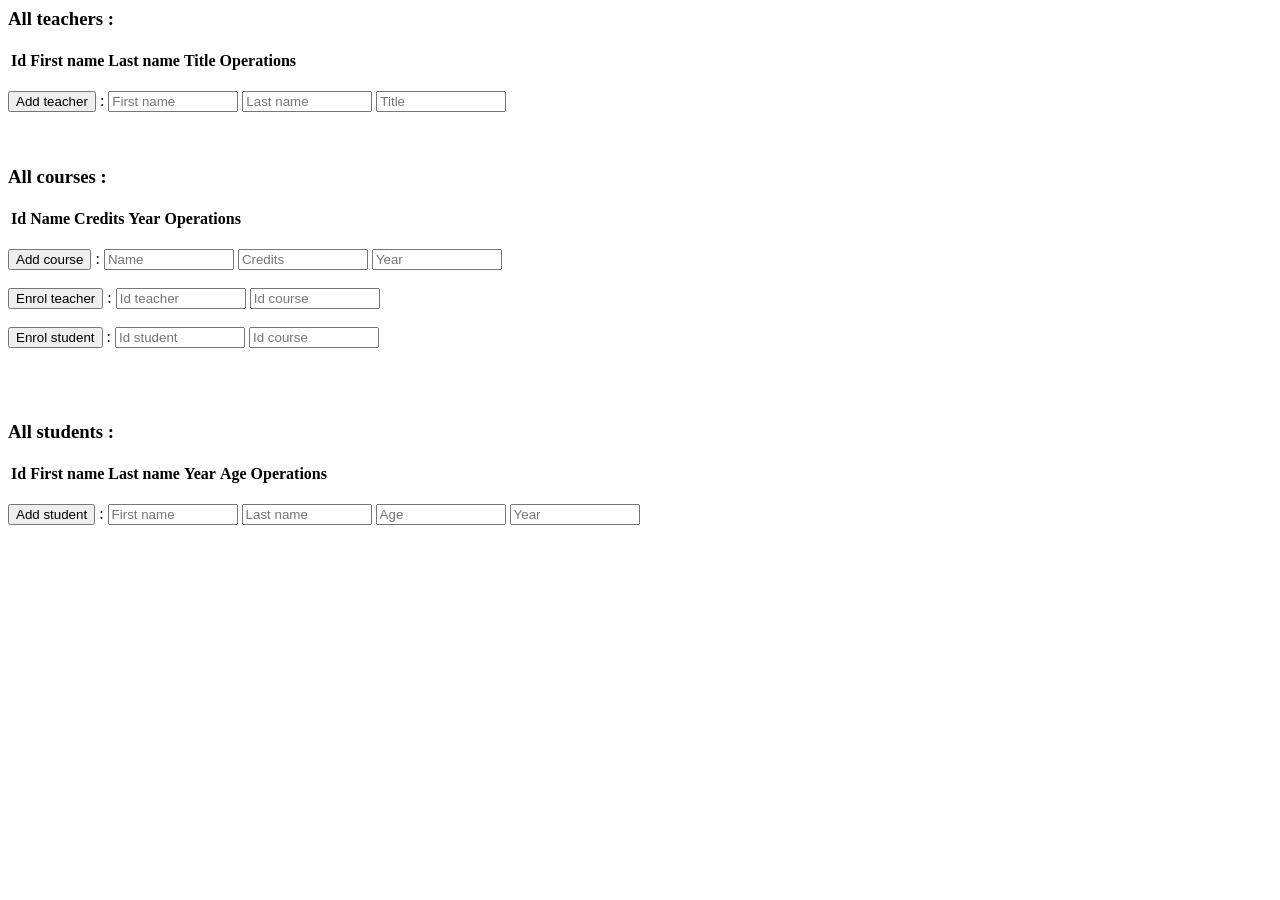
<file: Lab10-13 - Proiect Final/frontend_app/index.html>
<html>
<head>
    <title> Demo frontend application </title>
    <link rel="stylesheet" href="style.css">

    <script src="jquery.js"></script>
    <script src="scripts.js"></script>
</head>
<body>
<div>
    <h3> All teachers : </h3>
    <table>
        <thead>
        <th>Id</th>
        <th>First name</th>
        <th>Last name</th>
        <th>Title</th>
        <th>Operations</th>
        </thead>
        <tbody class="container_teachers">

        </tbody>
    </table>
</div>
<br/>

<button class="btn-add-teacher"> Add teacher </button> :
<input class="add-teacher-firstName" type="text" placeholder="First name">
<input class="add-teacher-lastName"  type="text" placeholder="Last name">
<input class="add-teacher-title"  type="text" placeholder="Title">

<br/><br/><br/>

<div>
    <h3> All courses : </h3>
    <table>
        <thead>
        <th>Id</th>
        <th>Name</th>
        <th>Credits</th>
        <th>Year</th>
        <th>Operations</th>
        </thead>
        <tbody class="container_courses">

        </tbody>
    </table>
</div>
<br/>

<button class="btn-add-course"> Add course </button> :
<input class="add-course-name" type="text" placeholder="Name">
<input class="add-course-credits"  type="text" placeholder="Credits">
<input class="add-course-year"  type="text" placeholder="Year">
<br/><br/>

<button class="btn-enrol-teacher"> Enrol teacher </button> :
<input class="enrol-teacher-id" type="text" placeholder="Id teacher">
<input class="enrol-teacher-courseId"  type="text" placeholder="Id course">

<br/><br/>

<button class="btn-enrol-student"> Enrol student </button> :
<input class="enrol-student-id" type="text" placeholder="Id student">
<input class="enrol-student-courseId"  type="text" placeholder="Id course">
<br/>

<br/><br/><br/>

<div>
    <h3> All students : </h3>
    <table>
        <thead>
        <th>Id</th>
        <th>First name</th>
        <th>Last name</th>
        <th>Year</th>
        <th>Age</th>
        <th>Operations</th>
        </thead>
        <tbody class="container_students">

        </tbody>
    </table>
</div>
<br/>

<button class="btn-add-student"> Add student </button> :
<input class="add-student-firstName" type="text" placeholder="First name">
<input class="add-student-lastName" type="text" placeholder="Last name">
<input class="add-student-age" type="text" placeholder="Age">
<input class="add-student-year" type="text" placeholder="Year">
<br/><br/>

</body>
</html>
</file>
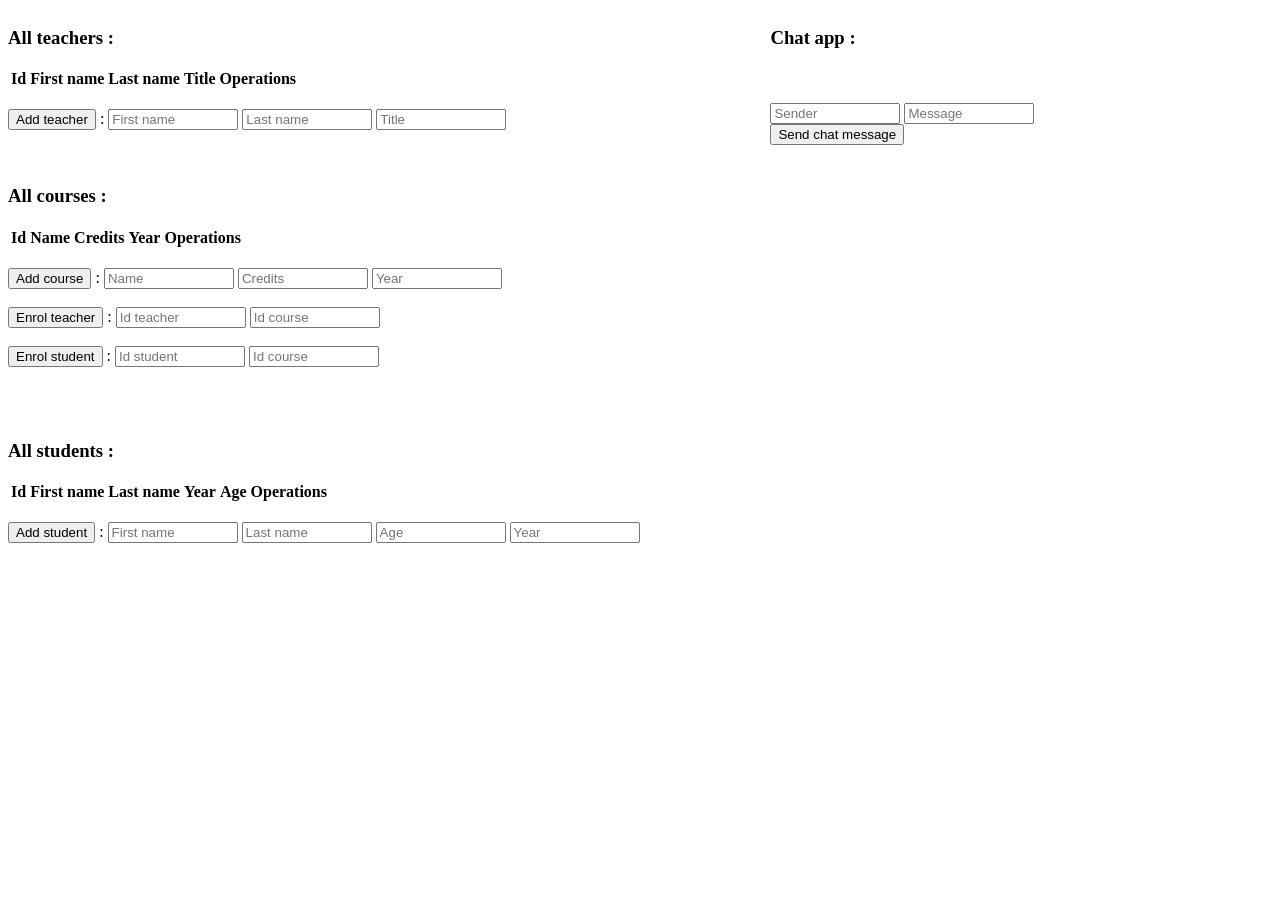
<file: Laborator10-13 - Proiect final/frontend_app/index.html>
<html>
<head>
    <title> Demo frontend application </title>
    <link rel="stylesheet" href="style.css">

    <script src="jquery.js"></script>
    <script src="jquery_sse.js"></script>
    <script src="scripts.js"></script>
</head>
<body>

<div style="width:60%;display: inline-block;">     
<div>
    <h3> All teachers : </h3>
    <table>
        <thead>
        <th>Id</th>
        <th>First name</th>
        <th>Last name</th>
        <th>Title</th>
        <th>Operations</th>
        </thead>
        <tbody class="container_teachers">

        </tbody>
    </table>
</div>
<br/>

<button class="btn-add-teacher"> Add teacher </button> :
<input class="add-teacher-firstName" type="text" placeholder="First name">
<input class="add-teacher-lastName"  type="text" placeholder="Last name">
<input class="add-teacher-title"  type="text" placeholder="Title">

<br/><br/><br/>

<div>
    <h3> All courses : </h3>
    <table>
        <thead>
        <th>Id</th>
        <th>Name</th>
        <th>Credits</th>
        <th>Year</th>
        <th>Operations</th>
        </thead>
        <tbody class="container_courses">

        </tbody>
    </table>
</div>
<br/>

<button class="btn-add-course"> Add course </button> :
<input class="add-course-name" type="text" placeholder="Name">
<input class="add-course-credits"  type="text" placeholder="Credits">
<input class="add-course-year"  type="text" placeholder="Year">
<br/><br/>

<button class="btn-enrol-teacher"> Enrol teacher </button> :
<input class="enrol-teacher-id" type="text" placeholder="Id teacher">
<input class="enrol-teacher-courseId"  type="text" placeholder="Id course">

<br/><br/>

<button class="btn-enrol-student"> Enrol student </button> :
<input class="enrol-student-id" type="text" placeholder="Id student">
<input class="enrol-student-courseId"  type="text" placeholder="Id course">
<br/>

<br/><br/><br/>

<div>
    <h3> All students : </h3>
    <table>
        <thead>
        <th>Id</th>
        <th>First name</th>
        <th>Last name</th>
        <th>Year</th>
        <th>Age</th>
        <th>Operations</th>
        </thead>
        <tbody class="container_students">

        </tbody>
    </table>
</div>
<br/>

<button class="btn-add-student"> Add student </button> :
<input class="add-student-firstName" type="text" placeholder="First name">
<input class="add-student-lastName" type="text" placeholder="Last name">
<input class="add-student-age" type="text" placeholder="Age">
<input class="add-student-year" type="text" placeholder="Year">
<br/><br/>

<div class="emitterContainer">

</div>

<br/><br/>



<br/><br/>


<br/><br/>

</div>
<div style="width:30%; display: inline-block; vertical-align: top;">
    <h3> Chat app : </h3> 
    <div class="emitterContainer2" style=" display: inline-block !important; margin:2px solid black; border-radius:5px;">

    </div>

    <br/> <br/> <br/>
    <input class="add-chatMsg-sender" type="text" placeholder="Sender">
    <input class="add-chatMsg-message"  type="text" placeholder="Message">
    &nbsp;
    <button class="btn-add-chatMsg"> Send chat message </button>
</div>
</body>
</html>
</file>
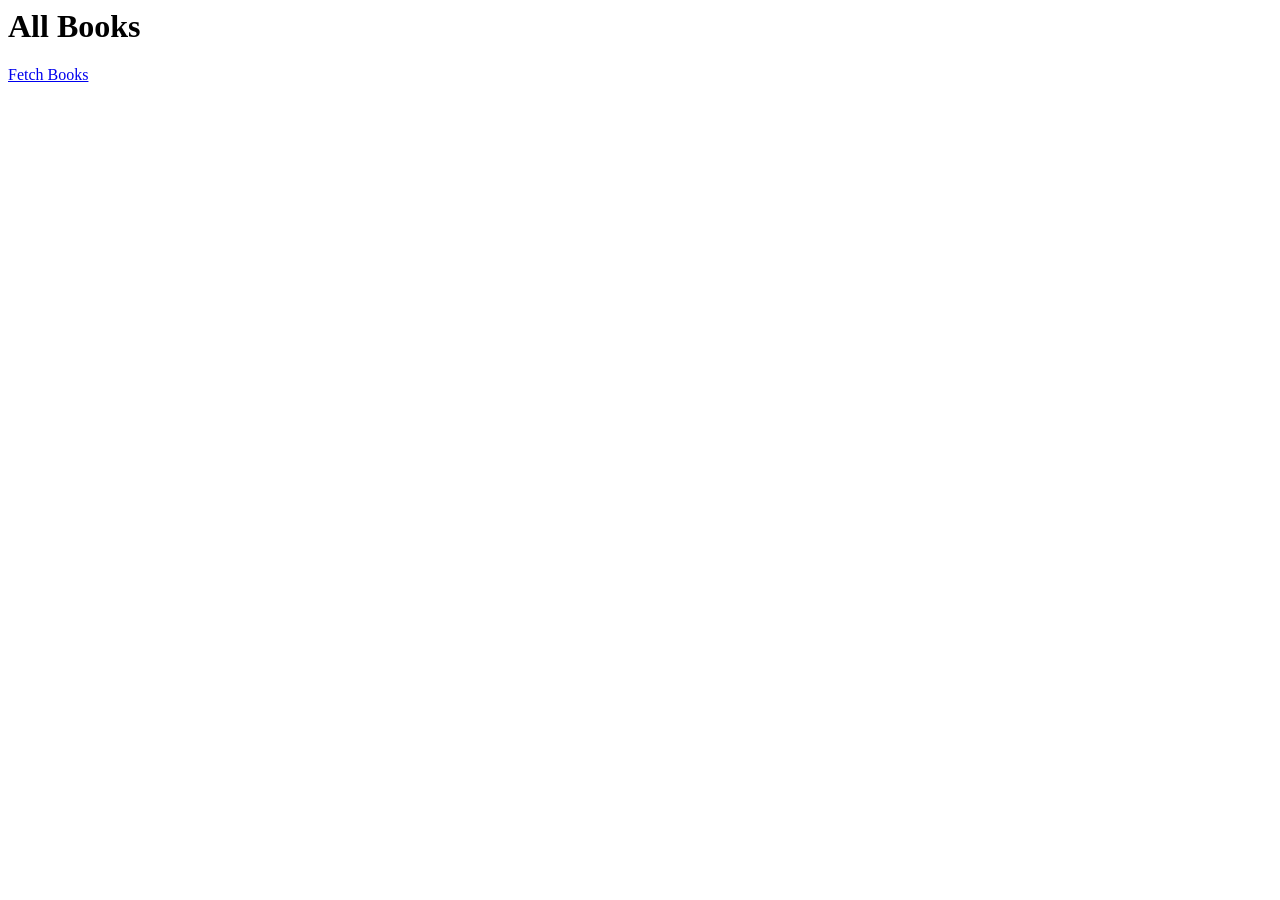
<file: Lab10-13 - Proiect Final/src/main/resources/index.html>
<html lang="en">
<body>
<h1>All Books</h1>
<a href="javascript:void(0)" onclick="sendRequest()">Fetch Books</a>
<div id="sseDiv"></div>
<script>
function sendRequest() {
if(typeof(EventSource) !== "undefined") {
const source = new EventSource(`localhost:8080/bookSse/books-sse`);
source.onmessage = function(event) {
const data = JSON.parse(event.data);
document.getElementById("sseDiv").innerHTML += data.id +
"<br>";
};
} else {
document.getElementById("sseDiv").innerHTML = "Your browser does not support server-sent events.";
}
}
</script>
</body>
</html>
</file>
<file: Lab10-13 - Proiect Final/frontend_app/style.css>
table td
{
min-width:100px;
padding-bottom:10px;
border:1px solid black;
text-align:center;
}

table tr
{
border:1px solid black;
text-align:center;
}

input
{
max-width:130px;
}
.btn-info
{
margin-left:10px;
}

.hidden
{
display:none !important;
}
</file>
<file: Laborator10-13 - Proiect final/frontend_app/style.css>
table td
{
min-width:100px;
padding-bottom:10px;
border:1px solid black;
text-align:center;
}

table tr
{
border:1px solid black;
text-align:center;
}

input
{
max-width:130px;
}
.btn-info
{
margin-left:10px;
}

.hidden
{
display:none !important;
}
</file>
